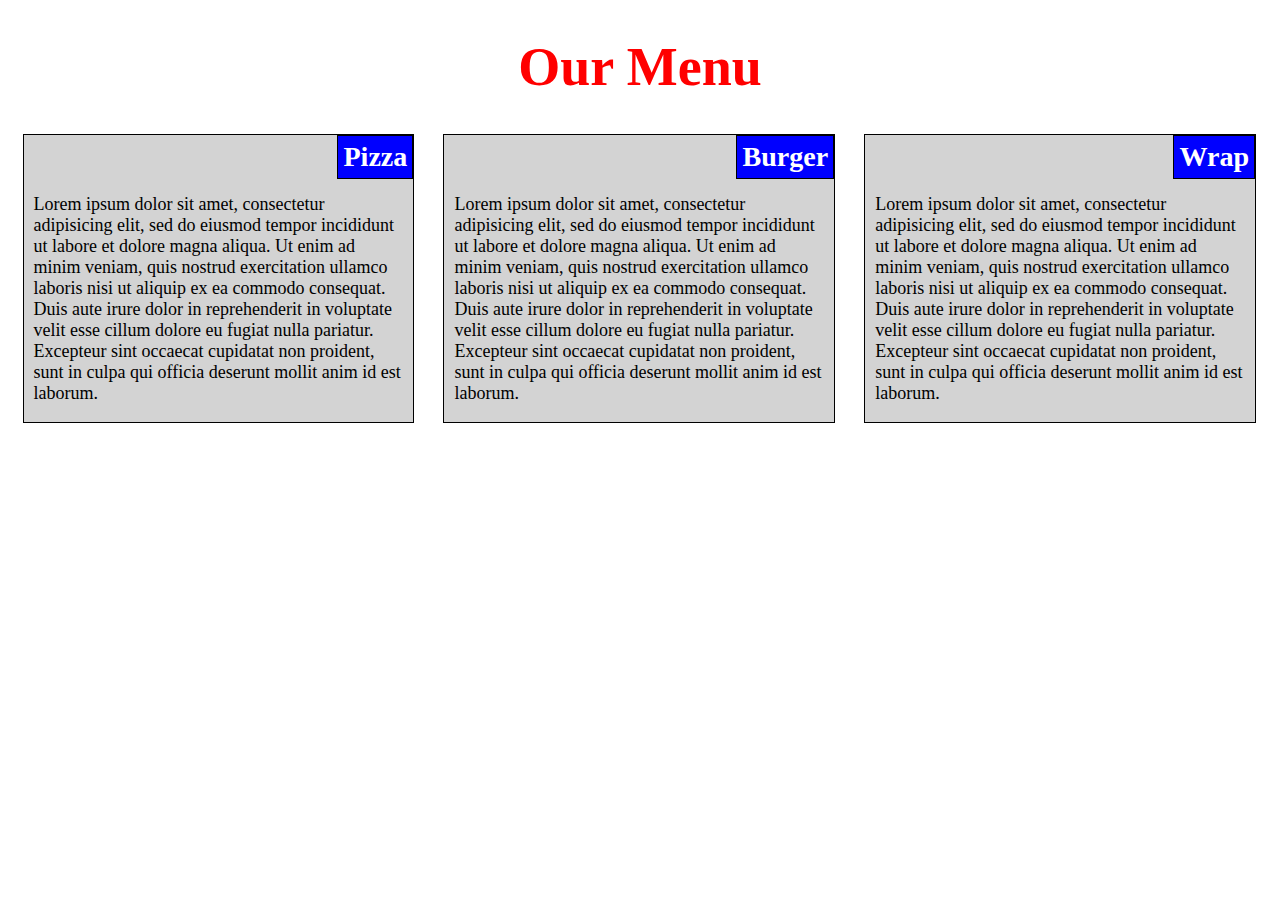
<file: module2_assignment/index.html>
<!DOCTYPE html>
<html lang="en">
<head>
	<meta charset="utf-8">
	<meta name="viewport" content="width=device-width, initial-scale=1.0">
	<title>Module 2 Assignment</title>
	<link rel="stylesheet" href = "./css/styling.css">
</head>
<body>
	<h1 class="heading">Our Menu</h1>
	<div class="row">
		<!-- First -->
		<div class="col-lg-4 col-md-6 col-sm-12  mainbox" >
			<h3 class="sessionHeading">Pizza</h3>
			<p>Lorem ipsum dolor sit amet, consectetur adipisicing elit, sed do eiusmod
			tempor incididunt ut labore et dolore magna aliqua. Ut enim ad minim veniam,
			quis nostrud exercitation ullamco laboris nisi ut aliquip ex ea commodo
			consequat. Duis aute irure dolor in reprehenderit in voluptate velit esse
			cillum dolore eu fugiat nulla pariatur. Excepteur sint occaecat cupidatat non
			proident, sunt in culpa qui officia deserunt mollit anim id est laborum.</p>
			
		</div>
		<!-- Second  -->
		<div class="col-lg-4 col-md-6 col-sm-12  mainbox" >
			<h3 class="sessionHeading">Burger</h3>
			<p>Lorem ipsum dolor sit amet, consectetur adipisicing elit, sed do eiusmod
			tempor incididunt ut labore et dolore magna aliqua. Ut enim ad minim veniam,
			quis nostrud exercitation ullamco laboris nisi ut aliquip ex ea commodo
			consequat. Duis aute irure dolor in reprehenderit in voluptate velit esse
			cillum dolore eu fugiat nulla pariatur. Excepteur sint occaecat cupidatat non
			proident, sunt in culpa qui officia deserunt mollit anim id est laborum.</p>
			
		</div>
		<!-- Third Session -->
		<div class="col-lg-4 col-md-6 col-sm-12 mainbox" id = "third">
			<h3 class="sessionHeading">Wrap</h3>
			<p>Lorem ipsum dolor sit amet, consectetur adipisicing elit, sed do eiusmod
			tempor incididunt ut labore et dolore magna aliqua. Ut enim ad minim veniam,
			quis nostrud exercitation ullamco laboris nisi ut aliquip ex ea commodo
			consequat. Duis aute irure dolor in reprehenderit in voluptate velit esse
			cillum dolore eu fugiat nulla pariatur. Excepteur sint occaecat cupidatat non
			proident, sunt in culpa qui officia deserunt mollit anim id est laborum.</p>
			
		</div>
	</div>


</body>
</html>
</file>
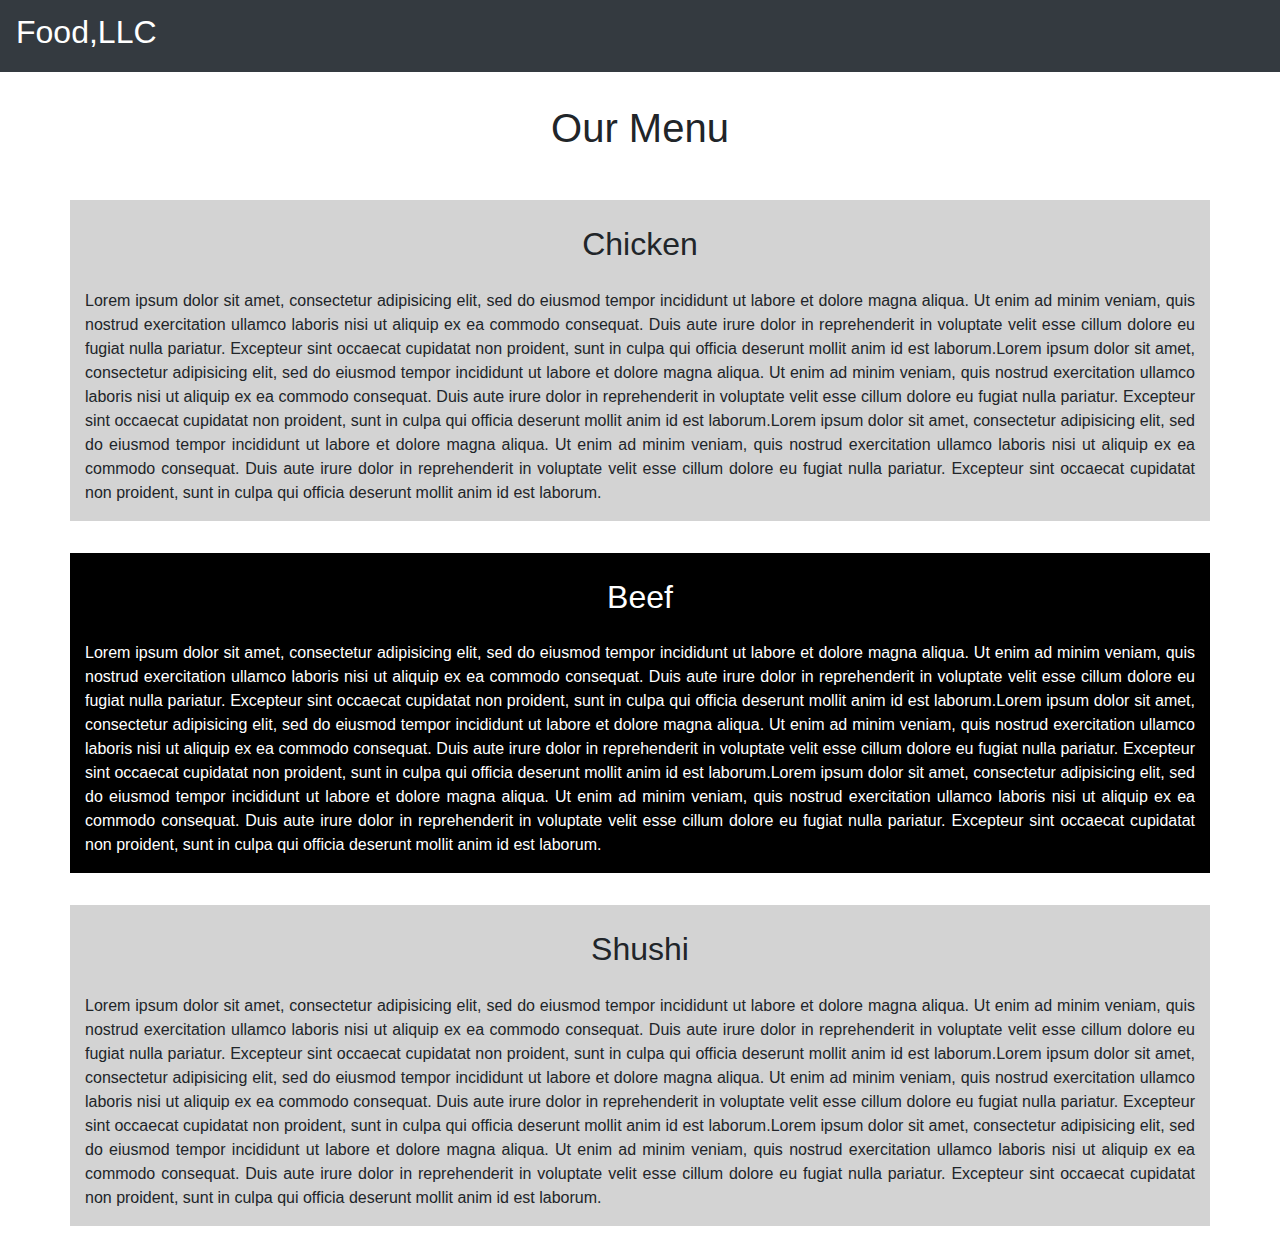
<file: module3_assignment/index.html>
<!DOCTYPE html>
<html lang="en">
<head>
	<title>Module 3 Assignment</title>
	<meta charset="utf-8">
	<meta name = "viewport" content="width = device-width , initial-scale=1.0">
	
	<!-- Bootstrap 4 CDN  of css file-->
	<link rel="stylesheet" href="https://maxcdn.bootstrapcdn.com/bootstrap/4.0.0/css/bootstrap.min.css" integrity="sha384-Gn5384xqQ1aoWXA+058RXPxPg6fy4IWvTNh0E263XmFcJlSAwiGgFAW/dAiS6JXm" crossorigin="anonymous">
	<!-- My css file -->
	<link rel="stylesheet" type="text/css" href="./css/styling.css
	">
</head>
<body>
	
	<!-- Navigation Bar -->
	<nav class= "navbar navbar-expand-md navbar-dark bg-dark">
		<a class="navbar-brand" href = "index.html"><h2>Food,LLC</h2></a>
		<button class="navbar-toggler" type="button" data-toggle= "collapse" data-target="#navbarMenu" >
			<span class="navbar-toggler-icon"></span>
		</button>
		 <div class="collapse navbar-collapse" id ="navbarMenu">
			<ul class="navbar-nav d-md-none">
				<li class="nav-item"> 
					<a class="nav-link text-center" href="#chicken">Chicken</a>
				</li>
				<li class="nav-item"> 
					<a class="nav-link text-center" href="#beef">Beef</a>
				</li>
				<li class="nav-item"> 
					<a class="nav-link text-center" href="#shushi">Shushi</a>
				</li>
			</ul>
		</div> 
	</nav>

	<h1 class="text-center m-3 p-3">Our Menu</h1>

	<div class="container">
		<div class="row  mainContent" >
			<div class="col-sm-12 my-3">
				<h2 class="text-center" id="chicken"> Chicken</h2>
				<p class="text-justify">Lorem ipsum dolor sit amet, consectetur adipisicing elit, sed do eiusmod
				tempor incididunt ut labore et dolore magna aliqua. Ut enim ad minim veniam,
				quis nostrud exercitation ullamco laboris nisi ut aliquip ex ea commodo
				consequat. Duis aute irure dolor in reprehenderit in voluptate velit esse
				cillum dolore eu fugiat nulla pariatur. Excepteur sint occaecat cupidatat non
				proident, sunt in culpa qui officia deserunt mollit anim id est laborum.Lorem ipsum dolor sit amet, consectetur adipisicing elit, sed do eiusmod
				tempor incididunt ut labore et dolore magna aliqua. Ut enim ad minim veniam,
				quis nostrud exercitation ullamco laboris nisi ut aliquip ex ea commodo
				consequat. Duis aute irure dolor in reprehenderit in voluptate velit esse
				cillum dolore eu fugiat nulla pariatur. Excepteur sint occaecat cupidatat non
				proident, sunt in culpa qui officia deserunt mollit anim id est laborum.Lorem ipsum dolor sit amet, consectetur adipisicing elit, sed do eiusmod
				tempor incididunt ut labore et dolore magna aliqua. Ut enim ad minim veniam,
				quis nostrud exercitation ullamco laboris nisi ut aliquip ex ea commodo
				consequat. Duis aute irure dolor in reprehenderit in voluptate velit esse
				cillum dolore eu fugiat nulla pariatur. Excepteur sint occaecat cupidatat non
				proident, sunt in culpa qui officia deserunt mollit anim id est laborum.</p>
			</div>
			<div class="col-sm-12 my-3">
				<h2 class="text-center" id="beef"> Beef</h2>
				<p class="text-justify">Lorem ipsum dolor sit amet, consectetur adipisicing elit, sed do eiusmod
				tempor incididunt ut labore et dolore magna aliqua. Ut enim ad minim veniam,
				quis nostrud exercitation ullamco laboris nisi ut aliquip ex ea commodo
				consequat. Duis aute irure dolor in reprehenderit in voluptate velit esse
				cillum dolore eu fugiat nulla pariatur. Excepteur sint occaecat cupidatat non
				proident, sunt in culpa qui officia deserunt mollit anim id est laborum.Lorem ipsum dolor sit amet, consectetur adipisicing elit, sed do eiusmod
				tempor incididunt ut labore et dolore magna aliqua. Ut enim ad minim veniam,
				quis nostrud exercitation ullamco laboris nisi ut aliquip ex ea commodo
				consequat. Duis aute irure dolor in reprehenderit in voluptate velit esse
				cillum dolore eu fugiat nulla pariatur. Excepteur sint occaecat cupidatat non
				proident, sunt in culpa qui officia deserunt mollit anim id est laborum.Lorem ipsum dolor sit amet, consectetur adipisicing elit, sed do eiusmod
				tempor incididunt ut labore et dolore magna aliqua. Ut enim ad minim veniam,
				quis nostrud exercitation ullamco laboris nisi ut aliquip ex ea commodo
				consequat. Duis aute irure dolor in reprehenderit in voluptate velit esse
				cillum dolore eu fugiat nulla pariatur. Excepteur sint occaecat cupidatat non
				proident, sunt in culpa qui officia deserunt mollit anim id est laborum.</p>

			</div>
			<div class="col-sm-12 my-3">
				<h2 class="text-center" id="shushi"> Shushi</h2>
				<p class="text-justify">Lorem ipsum dolor sit amet, consectetur adipisicing elit, sed do eiusmod
				tempor incididunt ut labore et dolore magna aliqua. Ut enim ad minim veniam,
				quis nostrud exercitation ullamco laboris nisi ut aliquip ex ea commodo
				consequat. Duis aute irure dolor in reprehenderit in voluptate velit esse
				cillum dolore eu fugiat nulla pariatur. Excepteur sint occaecat cupidatat non
				proident, sunt in culpa qui officia deserunt mollit anim id est laborum.Lorem ipsum dolor sit amet, consectetur adipisicing elit, sed do eiusmod
				tempor incididunt ut labore et dolore magna aliqua. Ut enim ad minim veniam,
				quis nostrud exercitation ullamco laboris nisi ut aliquip ex ea commodo
				consequat. Duis aute irure dolor in reprehenderit in voluptate velit esse
				cillum dolore eu fugiat nulla pariatur. Excepteur sint occaecat cupidatat non
				proident, sunt in culpa qui officia deserunt mollit anim id est laborum.Lorem ipsum dolor sit amet, consectetur adipisicing elit, sed do eiusmod
				tempor incididunt ut labore et dolore magna aliqua. Ut enim ad minim veniam,
				quis nostrud exercitation ullamco laboris nisi ut aliquip ex ea commodo
				consequat. Duis aute irure dolor in reprehenderit in voluptate velit esse
				cillum dolore eu fugiat nulla pariatur. Excepteur sint occaecat cupidatat non
				proident, sunt in culpa qui officia deserunt mollit anim id est laborum.</p>
			</div>

		</div>
	</div>




	<!-- bootstrap 4 cdn of javascript files -->
	<script src="https://code.jquery.com/jquery-3.2.1.slim.min.js" integrity="sha384-KJ3o2DKtIkvYIK3UENzmM7KCkRr/rE9/Qpg6aAZGJwFDMVNA/GpGFF93hXpG5KkN" crossorigin="anonymous"></script>
	<script src="https://cdnjs.cloudflare.com/ajax/libs/popper.js/1.12.9/umd/popper.min.js" integrity="sha384-ApNbgh9B+Y1QKtv3Rn7W3mgPxhU9K/ScQsAP7hUibX39j7fakFPskvXusvfa0b4Q" crossorigin="anonymous"></script>
	<script src="https://maxcdn.bootstrapcdn.com/bootstrap/4.0.0/js/bootstrap.min.js" integrity="sha384-JZR6Spejh4U02d8jOt6vLEHfe/JQGiRRSQQxSfFWpi1MquVdAyjUar5+76PVCmYl" crossorigin="anonymous"></script>

	

</body>
</html>
</file>
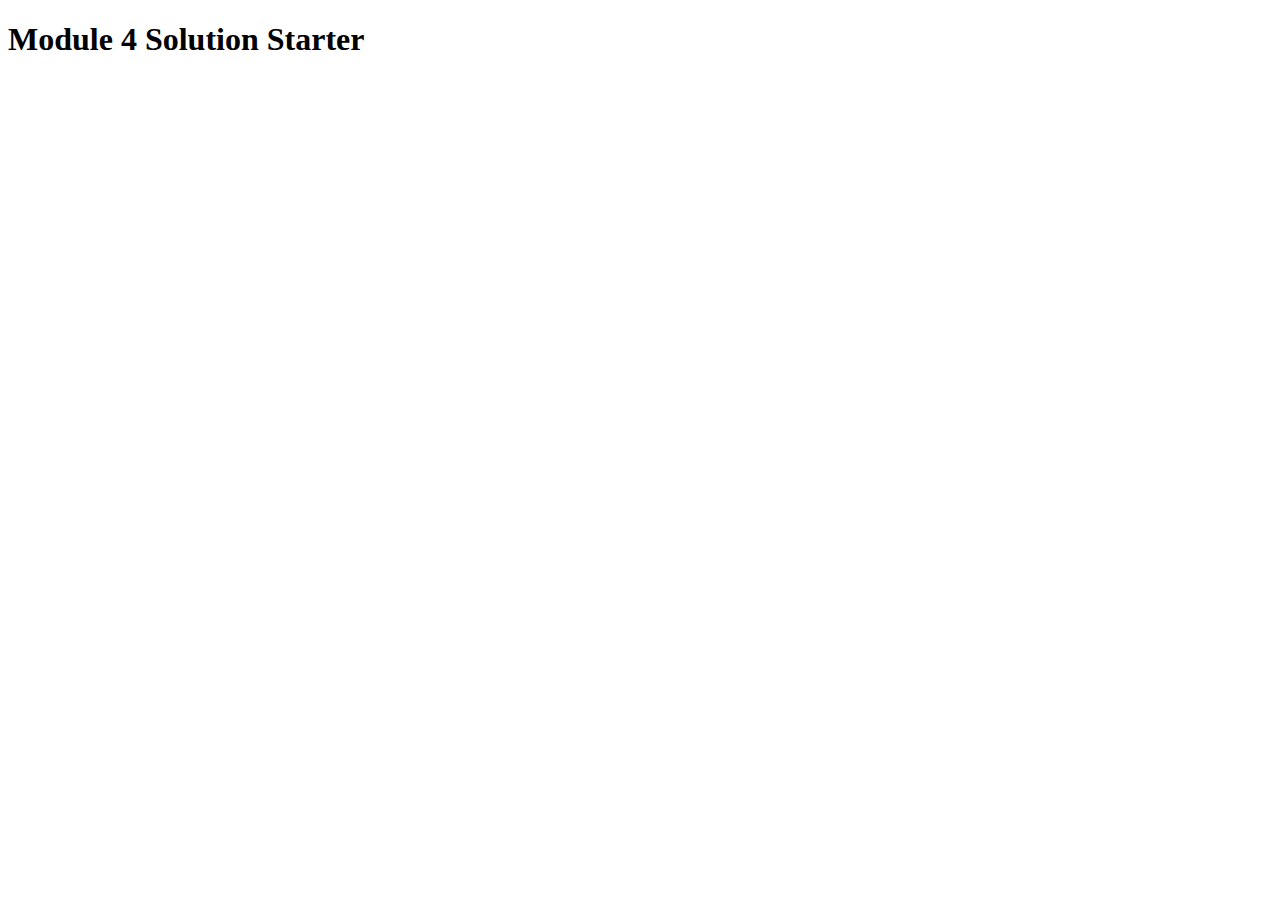
<file: module4_assignment/index.html>
<!DOCTYPE html>
<html>
<head>
  <meta charset="utf-8">
  <title>Module 4 Solution Starter</title>
  <script>
    var names = []; // DO NOT REMOVE
  </script>
  <script src="SpeakHello.js"></script>
  <script src="SpeakGoodBye.js"></script>
  <script src="script.js"></script>
</head>
<body>
  <h1>Module 4 Solution Starter</h1>
</body>
</html>
</file>
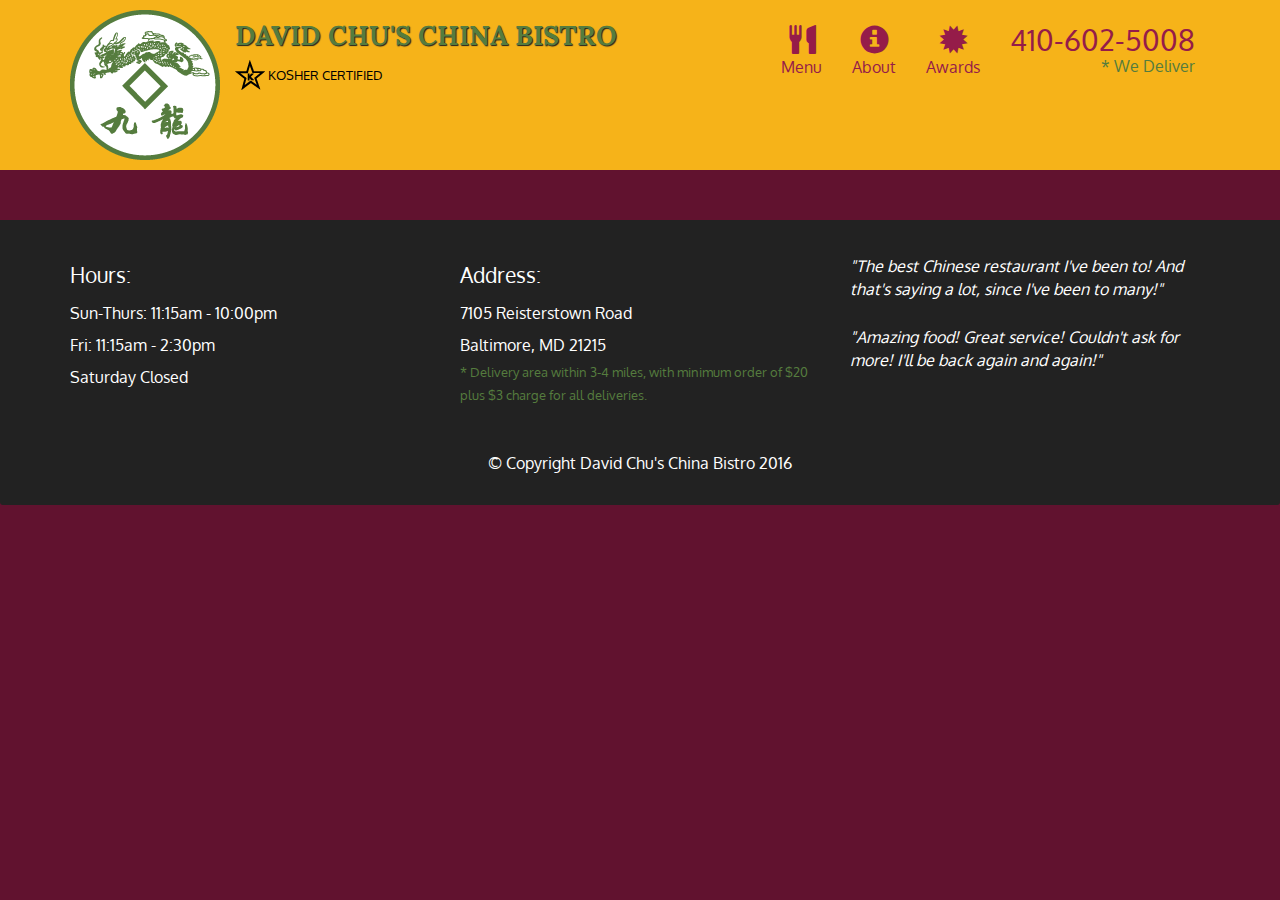
<file: module5_assignment/index.html>
<!doctype html>
<html lang="en">
  <head>
    <meta charset="utf-8">
    <meta http-equiv="X-UA-Compatible" content="IE=edge">
    <meta name="viewport" content="width=device-width, initial-scale=1">
    <title>David Chu's China Bistro</title>
    <link rel="stylesheet" href="css/bootstrap.min.css">
    <link rel="stylesheet" href="css/styles.css">
    <link href='https://fonts.googleapis.com/css?family=Oxygen:400,300,700' rel='stylesheet' type='text/css'>
    <link href='https://fonts.googleapis.com/css?family=Lora' rel='stylesheet' type='text/css'>
  </head>
<body>
  <header>
    <nav id="header-nav" class="navbar navbar-default">
      <div class="container">
        <div class="navbar-header">
          <a href="index.html" class="pull-left visible-md visible-lg">
            <div id="logo-img" alt="Logo image"></div>
          </a>

          <div class="navbar-brand">
            <a href="index.html"><h1>David Chu's China Bistro</h1></a>
            <p>
              <img src="images/star-k-logo.png" alt="Kosher certification">
              <span>Kosher Certified</span>
            </p>
          </div>

          <button id="navbarToggle" type="button" class="navbar-toggle collapsed" data-toggle="collapse" data-target="#collapsable-nav" aria-expanded="false">
            <span class="sr-only">Toggle navigation</span>
            <span class="icon-bar"></span>
            <span class="icon-bar"></span>
            <span class="icon-bar"></span>
          </button>
        </div>
        
        <div id="collapsable-nav" class="collapse navbar-collapse">
           <ul id="nav-list" class="nav navbar-nav navbar-right">
            <li id="navHomeButton" class="visible-xs active">
              <a href="index.html">
                <span class="glyphicon glyphicon-home"></span> Home</a>
            </li>
            <li id="navMenuButton">
              <a href="#" onclick="$dc.loadMenuCategories();">
                <span class="glyphicon glyphicon-cutlery"></span><br class="hidden-xs"> Menu</a>
            </li>
            <li>
              <a href="#">
                <span class="glyphicon glyphicon-info-sign"></span><br class="hidden-xs"> About</a>
            </li>
            <li>
              <a href="#">
                <span class="glyphicon glyphicon-certificate"></span><br class="hidden-xs"> Awards</a>
            </li>
            <li id="phone" class="hidden-xs">
              <a href="tel:410-602-5008">
                <span>410-602-5008</span></a><div>* We Deliver</div>
            </li>
          </ul><!-- #nav-list -->
        </div><!-- .collapse .navbar-collapse -->
      </div><!-- .container -->
    </nav><!-- #header-nav -->
  </header>

  <div id="call-btn" class="visible-xs">
    <a class="btn" href="tel:410-602-5008">
    <span class="glyphicon glyphicon-earphone"></span>
    410-602-5008
    </a>
  </div>
  <div id="xs-deliver" class="text-center visible-xs">* We Deliver</div>

  <div id="main-content" class="container"></div>

  <footer class="panel-footer">
    <div class="container">
      <div class="row">
        <section id="hours" class="col-sm-4">
          <span>Hours:</span><br>
          Sun-Thurs: 11:15am - 10:00pm<br>
          Fri: 11:15am - 2:30pm<br>
          Saturday Closed
          <hr class="visible-xs">
        </section>
        <section id="address" class="col-sm-4">
          <span>Address:</span><br>
          7105 Reisterstown Road<br>
          Baltimore, MD 21215
          <p>* Delivery area within 3-4 miles, with minimum order of $20 plus $3 charge for all deliveries.</p>
          <hr class="visible-xs">
        </section>
        <section id="testimonials" class="col-sm-4">
          <p>"The best Chinese restaurant I've been to! And that's saying a lot, since I've been to many!"</p>
          <p>"Amazing food! Great service! Couldn't ask for more! I'll be back again and again!"</p>
        </section>
      </div>
      <div class="text-center">&copy; Copyright David Chu's China Bistro 2016</div>
    </div>
  </footer>

  <!-- jQuery (Bootstrap JS plugins depend on it) -->
  <script src="js/jquery-2.1.4.min.js"></script>
  <script src="js/bootstrap.min.js"></script>
  <script src="js/ajax-utils.js"></script>
  <script src="js/script.js"></script>
</body>
</html>
</file>
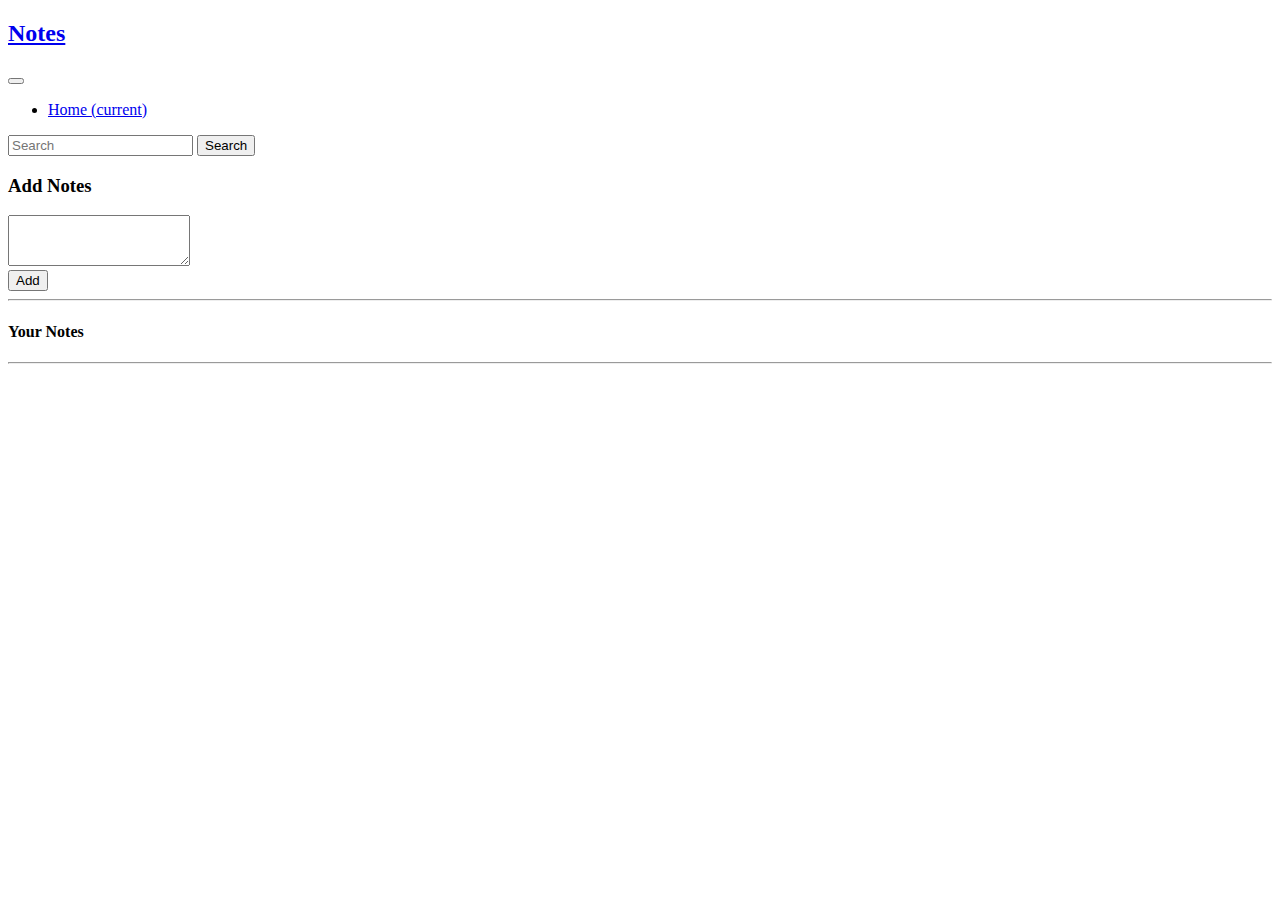
<file: Notes appication/index.html>
<!DOCTYPE html>
<html lang="en">

<head>
    <meta charset="UTF-8">
    <meta http-equiv="X-UA-Compatible" content="IE=edge">
    <meta name="viewport" content="width=device-width, initial-scale=1.0">
    <title>Notes</title>
    <link rel="stylesheet" href="https://cdn.jsdelivr.net/npm/bootstrap@4.6.0/dist/css/bootstrap.min.css"
        integrity="sha384-B0vP5xmATw1+K9KRQjQERJvTumQW0nPEzvF6L/Z6nronJ3oUOFUFpCjEUQouq2+l" crossorigin="anonymous">
</head>

<body>
    <!-- Navigation Bar -->
    <nav class="navbar navbar-expand-lg navbar-dark bg-dark">
        <a class="navbar-brand" href="#">
            <h2>Notes</h2>
        </a>
        <button class="navbar-toggler" type="button" data-toggle="collapse" data-target="#navbarSupportedContent"
            aria-controls="navbarSupportedContent" aria-expanded="false" aria-label="Toggle navigation">
            <span class="navbar-toggler-icon"></span>
        </button>

        <div class="collapse navbar-collapse " id="navbarSupportedContent">
            <!-- <div class="d-sm-flex d-md-block mr-auto"> -->
                <ul class="navbar-nav  mr-md-auto my-2 my-md-0">
                    <li class="nav-item active mx-auto ">
                        <a class="nav-link " href="#">Home <span class="sr-only">(current)</span></a>
                    </li>
                </ul>
                <form class="form-inline my-2 my-lg-0 justify-content-sm-center">
                    <input class="form-control mr-sm-2" type="search" id="searchBox" placeholder="Search" aria-label="Search">
                    <button class="btn btn-outline-success my-2 my-sm-0">Search</button>
                </form>
            <!-- </div>
             -->
        </div>
    </nav>

    <!-- /Navigation Bar -->

    <div class="container my-4 ">
        <div class="row ">
            <div class="col-12">
                <form action=# class="border p-2 rounded">
                    <div class="form-group">
                        <label for="txtarea">
                            <h3>Add Notes</h3>
                        </label>
                        <textarea class="form-control" id="txtarea" rows="3"></textarea>
                    </div>
                    <button class="btn btn-primary btn-md " type="submit" id="add">Add</button>
                </form>
            </div>
        </div>
    </div>
    <div class="container">
        <div class="row">
            <div class="col-12">
                <hr>
                <h4>Your Notes</h4>
                <hr>
            </div>

        </div>
    </div>
    <div class="container ">
        <div class="row d-flex justify-content-center justify-content-md-around" id="completenotes"></div>
    </div>


    <script src="https://code.jquery.com/jquery-3.5.1.slim.min.js"
        integrity="sha384-DfXdz2htPH0lsSSs5nCTpuj/zy4C+OGpamoFVy38MVBnE+IbbVYUew+OrCXaRkfj"
        crossorigin="anonymous"></script>
    <script src="https://cdn.jsdelivr.net/npm/popper.js@1.16.1/dist/umd/popper.min.js"
        integrity="sha384-9/reFTGAW83EW2RDu2S0VKaIzap3H66lZH81PoYlFhbGU+6BZp6G7niu735Sk7lN"
        crossorigin="anonymous"></script>
    <script src="https://cdn.jsdelivr.net/npm/bootstrap@4.6.0/dist/js/bootstrap.min.js"
        integrity="sha384-+YQ4JLhjyBLPDQt//I+STsc9iw4uQqACwlvpslubQzn4u2UU2UFM80nGisd026JF"
        crossorigin="anonymous"></script>
    <script src="./js/index.js"></script>
</body>

</html>
</file>
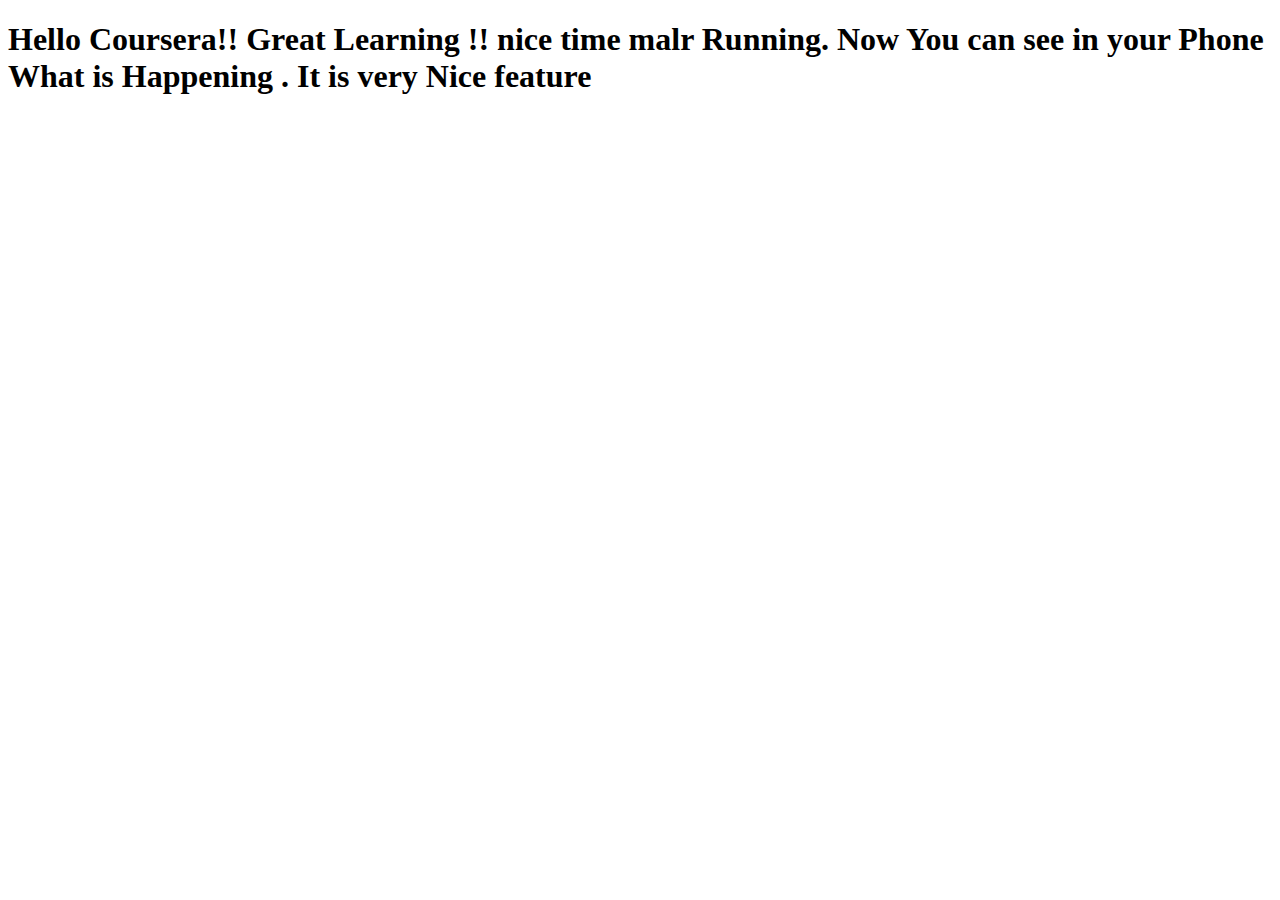
<file: site/index.html>
<!DOCTYPE html>
<html>
<head>
	<title>Hello Coursera </title>
</head>
<body>
	<h1>Hello Coursera!! Great Learning !! nice time malr Running. Now You can see in your Phone What is Happening . It is very Nice feature
	</h1>
</body>
</html>
</file>
<file: module2_assignment/css/styling.css>
/**{
	box-sizing: border-box;
}*/
h1.heading{
	color:red;
	text-align: center;
	font-size: 54px;
}
.row{
	width: 100% ;	
	margin-left:  auto;
}

@media (min-width: 992px){
	.col-lg-4{
		width: 31% ;
		float:left;	
		margin:0% 1.15% 0% 1.15%;
		box-sizing: border-box;
	}
}

@media (min-width: 768px) and (max-width: 991px){
	.col-md-6{
		float:left;
		width: 48%;
		box-sizing: border-box;
		margin: 0% 1% 2% 1%;
	}	
	#third{
		width:98%;
		
	}
}

@media (max-width: 767px){
	.col-sm-12{
		float:left;
		width: 98%;
		box-sizing: border-box;
		margin-bottom: 2%;
		margin-left:auto;

	}
}

.mainbox{
	border:1px solid black;
	background-color: lightgrey;
	position:relative;
	font-size: 150%;
	font-family: cursive;
	/*margin:10px;*/
	box-sizing: border-box;


}

.mainbox  h3.sessionHeading{
	color:white;
	border:1px solid black;
	margin:2px;
	float:right;
	margin:0px 0px 15px 0px;
	background-color: blue;
	position:relative;
	clear:left;
	top:0px;
	right:0px;
	padding:5px;
}

.mainbox p{
	clear:right;
	text-align: left;
	padding-left: 10px;
	padding-right: 10px;
	font-size: .75em;

}
</file>
<file: module3_assignment/css/styling.css>
.container .mainContent >div >h2{
	font-size: 2em;
	margin:25px;
}


.container .mainContent div:nth-child(odd){
	background-color: lightgrey;
}
.container .mainContent div:nth-child(even){
	background-color: black;
	color:white;
}
</file>
<file: module5_assignment/css/styles.css>
body {
  font-size: 16px;
  color: #fff;
  background-color: #61122f;
  font-family: 'Oxygen', sans-serif;
}

/** HEADER **/
#header-nav {
  background-color: #f6b319;
  border-radius: 0;
  border: 0;
}

#logo-img {
  background: url('../images/restaurant-logo_large.png') no-repeat;
  width: 150px;
  height: 150px;
  margin: 10px 15px 10px 0;
}

.navbar-brand {
  padding-top: 25px;
}
.navbar-brand h1 { /* Restaurant name */
  font-family: 'Lora', serif;
  color: #557c3e;
  font-size: 1.5em;
  text-transform: uppercase;
  font-weight: bold;
  text-shadow: 1px 1px 1px #222;
  margin-top: 0;
  margin-bottom: 0;
  line-height: .75;
}
.navbar-brand a:hover, .navbar-brand a:focus {
  text-decoration: none;
}
.navbar-brand p { /* Kosher cert */
  color: #000;
  text-transform: uppercase;
  font-size: .7em;
  margin-top: 15px;
}
.navbar-brand p span { /* Star-K */
  vertical-align: middle;
}

#nav-list {
  margin-top: 10px;
}
#nav-list a {
  color: #951C49;
  text-align: center;
}
#nav-list a:hover {
  background: #E7E7E7;
}
#nav-list a span {
  font-size: 1.8em;
}

#phone {
  margin-top: 5px;
}
#phone a { /* Phone number */
  text-align: right;
  padding-bottom: 0;
}
#phone div { /* We Deliver */
  color: #557c3e;
  text-align: right;
  padding-right: 15px;
}

.navbar-header button.navbar-toggle, .navbar-header .icon-bar {
  border: 1px solid #61122f;
}
.navbar-header button.navbar-toggle {
  clear: both;
  margin-top: -30px;
}
/* END HEADER */

/* FOOTER */
.panel-footer {
  margin-top: 30px;
  padding-top: 35px;
  padding-bottom: 30px;
  background-color: #222;
  border-top: 0;
}
.panel-footer div.row {
  margin-bottom: 35px;
}
#hours, #address {
  line-height: 2;
}
#hours > span, #address > span {
  font-size: 1.3em;
}
#address p {
  color: #557c3e;
  font-size: .8em;
  line-height: 1.8;
}
#testimonials {
  font-style: italic;
}
#testimonials p:nth-child(2) {
  margin-top: 25px;
}
/* END FOOTER */



/* HOME PAGE */
.container .jumbotron {
  box-shadow: 0 0 50px #3F0C1F;
  border: 2px solid #3F0C1F;
}

#menu-tile, #specials-tile, #map-tile {
  height: 250px;
  width: 100%;
  margin-bottom: 15px;
  position: relative;
  border: 2px solid #3F0C1F;
  overflow: hidden;
}
#menu-tile:hover, #specials-tile:hover, #map-tile:hover {
  box-shadow: 0 1px 5px 1px #cccccc;
}
#menu-tile {
  background: url('../images/menu-tile.jpg') no-repeat;
  background-position: center;
}
#specials-tile {
  background: url('../images/specials-tile.jpg') no-repeat;
  background-position: center;
}
#menu-tile span, #specials-tile span, #map-tile span {
  position: absolute;
  bottom: 0;
  right: 0;
  width: 100%;
  text-align: center;
  font-size: 1.6em;
  text-transform: uppercase;
  background-color: #000;
  color: #fff;
  opacity: .8;
}
/* END HOME PAGE */

/* MENU CATEGORIES PAGE */
.category-tile { 
  position: relative;
  border: 2px solid #3F0C1F;
  overflow: hidden;
  width: 200px;
  height: 200px;
  margin: 0 auto 15px;
}
.category-tile span {
  position: absolute;
  bottom: 0;
  right: 0;
  width: 100%;
  text-align: center;
  font-size: 1.2em;
  text-transform: uppercase;
  background-color: #000;
  color: #fff;
  opacity: .8;
}
.category-tile:hover {
  box-shadow: 0 1px 5px 1px #cccccc;
}

#menu-categories-title + div {
  margin-bottom: 50px;
}
/* END MENU CATEGORIES PAGE */

/* SINGLE CATEGORY PAGE */
.menu-item-tile {
  margin-bottom: 25px;
}
.menu-item-tile hr {
  width: 80%;
}
.menu-item-tile .menu-item-price {
  font-size: 1.1em;
  text-align: right;
  margin-top: -15px;
  margin-right: -15px;
}
.menu-item-tile .menu-item-price span {
  font-size: .6em;
}
.menu-item-photo {
  position: relative;
  border: 2px solid #3F0C1F; 
  overflow: hidden;
  padding: 0;
  margin-right: -15px;
  margin-left: auto;
  margin-bottom: 20px;
  max-width: 250px;
}
.menu-item-photo div {
  position: absolute;
  bottom: 0;
  right: 0;
  width: 80px;
  background-color: #557c3e;
  text-align: center;
}
.menu-item-description {
  padding-right: 30px;
}
h3.menu-item-title {
  margin: 0 0 10px;
}
.menu-item-details {
  font-size: .9em;
  font-style: italic;
}
/* END SINGLE CATEGORY PAGE */


/********** Large devices only **********/
@media (min-width: 1200px) {
  .container .jumbotron {
    background: url('../images/jumbotron_1200.jpg') no-repeat;
    height: 675px;
  }
}

/********** Medium devices only **********/
@media (min-width: 992px) and (max-width: 1199px) {
  /* Header */
  #logo-img {
    background: url('../images/restaurant-logo_medium.png') no-repeat;
    width: 100px;
    height: 100px;
    margin: 5px 5px 5px 0;
  }
  /* End Header */

  /* Home Page */
  .container .jumbotron {
    background: url('../images/jumbotron_992.jpg') no-repeat;
    height: 558px;
  }
  /* End Home Page */
}

/********** Small devices only **********/
@media (min-width: 768px) and (max-width: 991px) {
  /* Home Page */
  .container .jumbotron {
    background: url('../images/jumbotron_768.jpg') no-repeat;
    height: 432px;
  }
  /* End Home Page */
}

/********** Extra small devices only **********/
@media (max-width: 767px) {
  /* Header */
  .navbar-brand {
    padding-top: 10px;
    height: 80px;
  }
  .navbar-brand h1 { /* Restaurant name */
    padding-top: 10px;
    font-size: 5vw; /* 1vw = 1% of viewport width */
  }
  .navbar-brand p { /* Kosher cert */
    font-size: .6em;
    margin-top: 12px;
  }
  .navbar-brand p img { /* Star-K */
    height: 20px;
  }

  #collapsable-nav a { /* Collapsed nav menu text */
    font-size: 1.2em;
  }
  #collapsable-nav a span { /* Collapsed nav menu glyph */
    font-size: 1em;
    margin-right: 5px;
  }

  #call-btn > a {
    font-size: 1.5em;
    display: block;
    margin: 0 20px;
    padding: 10px;
    border: 2px solid #fff;
    background-color: #f6b319;
    color: #951c49;
  }
  #xs-deliver {
    margin-top: 5px;
    font-size: .7em;
    letter-spacing: .1em;
    text-transform: uppercase;
  }
  /* End Header */

  /* Footer */
  .panel-footer section {
    margin-bottom: 30px;
    text-align: center;
  }
  .panel-footer section:nth-child(3) {
    margin-bottom: 0; /* margin already exists on the whole row */
  }
  .panel-footer section hr {
    width: 50%;
  }
  /* End Footer */

  /* Home Page */
  .container .jumbotron {
    margin-top: 30px;
    padding: 0;
  }
  #menu-tile, #specials-tile {
    width: 360px;
    margin: 0 auto 15px;
  }

  .menu-item-photo {
    margin-right: auto;
  }
  .menu-item-tile .menu-item-price {
    text-align: center;
  }
  .menu-item-description {
    text-align: center;;
  }
}


/********** Super extra small devices Only :-) (e.g., iPhone 4) **********/
@media (max-width: 479px) {
  /* Header */
  .navbar-brand h1 { /* Restaurant name */
    padding-top: 5px;
    font-size: 6vw;
  }
  /* End Header */
  
  /* Home page */
  #menu-tile, #specials-tile {
    width: 280px;
    margin: 0 auto 15px;
  }

  .col-xxs-12 {
    position: relative;
    min-height: 1px;
    padding-right: 15px;
    padding-left: 15px;
    float: left;
    width: 100%;
  }
}
</file>
